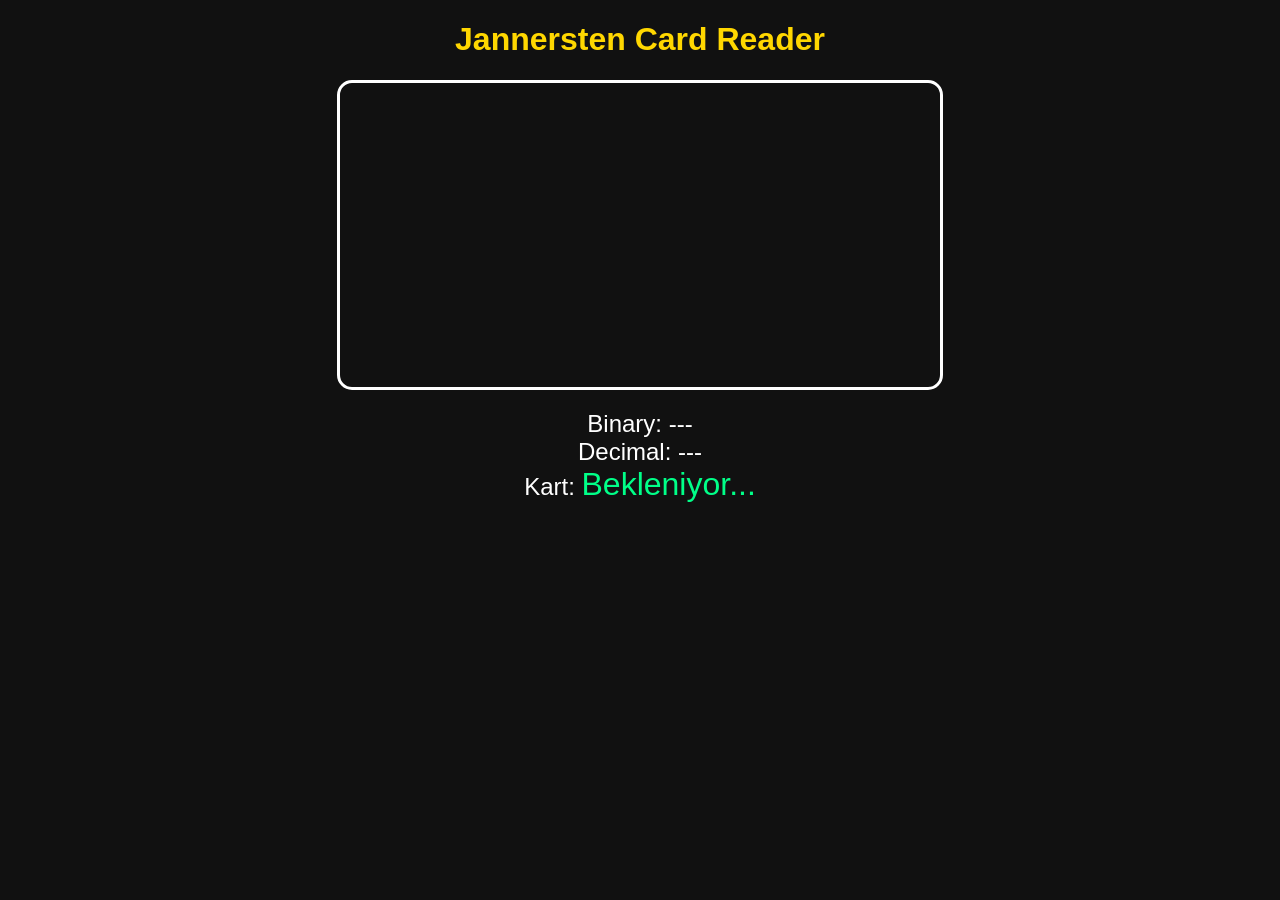
<file: index.html>
<!DOCTYPE html>
<html lang="tr">

<head>
<meta charset="UTF-8">
<meta name="viewport" content="width=device-width, initial-scale=1.0">

<title>Jannersten Reader</title>

<link rel="stylesheet" href="style.css">

</head>


<body>

<h1>Jannersten Card Reader</h1>


<div class="camera-box">

<video id="video" autoplay playsinline></video>

</div>


<canvas id="canvas"></canvas>


<div class="panel">

<div>
Binary:
<span id="binary">---</span>
</div>

<div>
Decimal:
<span id="decimal">---</span>
</div>

<div>
Kart:
<span id="card">Bekleniyor...</span>
</div>

</div>



<script src="js/database.js"></script>
<script src="js/camera.js"></script>
<script src="js/app.js"></script>


</body>

</html>
</file>
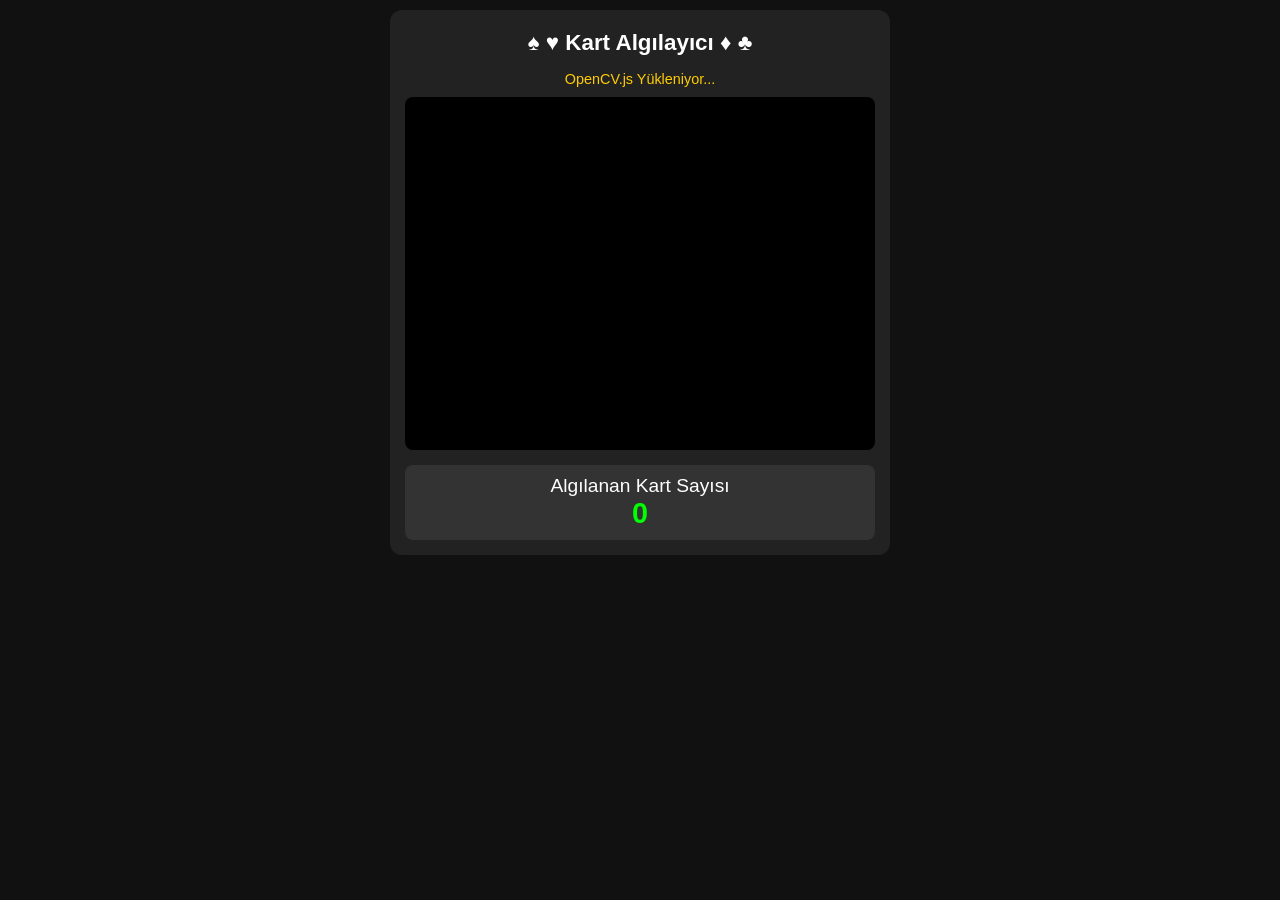
<file: index2.html>
<!DOCTYPE html>
<html lang="tr">
<head>

    <meta charset="UTF-8">
    <!-- Mobil cihazlar için ekran ölçekleme ayarı -->
    <meta name="viewport" content="width=device-width, initial-scale=1.0, maximum-scale=1.0, user-scalable=no">
    <title>Mobil Kart Algılayıcı</title>
    <style>
        body {
            font-family: -apple-system, BlinkMacSystemFont, "Segoe UI", Roboto, Helvetica, Arial, sans-serif;
            background-color: #111;
            color: white;
            text-align: center;
            margin: 0;
            padding: 10px;
            /* Mobil tarayıcı kaymalarını önler */
            overflow-x: hidden; 
        }
        .container {
            width: 100%;
            max-width: 500px;
            margin: auto;
            background: #222;
            padding: 15px;
            border-radius: 12px;
            box-sizing: border-box;
        }
        h1 {
            font-size: 1.4rem;
            margin-top: 5px;
        }
        .video-container {
            position: relative;
            width: 100%;
            /* Mobil dikey yerleşim için siyah arka plan */
            background: #000;
            border-radius: 8px;
            overflow: hidden;
            /* 4:3 kamera oranını korumak için */
            aspect-ratio: 4 / 3; 
        }
        video, canvas {
            position: absolute;
            top: 0;
            left: 0;
            width: 100%;
            height: 100%;
            object-fit: cover;
        }
        #canvasOutput {
            z-index: 2;
        }
        .counter-box {
            margin-top: 15px;
            font-size: 1.2rem;
            background: #333;
            padding: 10px;
            border-radius: 8px;
        }
        #cardCount {
            color: #00ff00;
            font-size: 1.8rem;
            font-weight: bold;
            display: block;
        }
        #status {
            color: #ffcc00;
            font-size: 0.9rem;
            margin-bottom: 10px;
        }
    </style>
    <!-- OpenCV.js kütüphanesi -->
    <script async src="https://opencv.org" type="text/javascript" id="opencv-js"></script>
</head>
<body>

<div class="container">
    <h1>♠️ ♥️ Kart Algılayıcı ♦️ ♣️</h1>
    <p id="status">OpenCV.js Yükleniyor...</p>

    <div class="video-container">
        <!-- Mobil için playsinline, autoplay ve muted zorunludur -->
        <video id="videoInput" autoplay playsinline muted></video>
        <canvas id="canvasOutput"></canvas>
    </div>

    <div class="counter-box">
        Algılanan Kart Sayısı
        <span id="cardCount">0</span>
    </div>
</div>

<script>
let video = document.getElementById('videoInput');
let canvasOutput = document.getElementById('canvasOutput');
let stream = null;

document.getElementById('opencv-js').addEventListener('load', () => {
    document.getElementById('status').innerText = "Kamera Başlatılıyor...";
    startCamera();
});

function startCamera() {
    // Mobil arka kamerayı (environment) zorunlu kılmak ve ideal çözünürlüğü ayarlamak için constraints:
    const constraints = {
        video: {
            facingMode: { exact: "environment" },
            width: { ideal: 640 },
            height: { ideal: 480 }
        },
        audio: false
    };

    navigator.mediaDevices.getUserMedia(constraints)
        .catch(err => {
            // Eğer "exact environment" hatası alınırsa (bazı PC'lerde veya emülatörlerde arka kamera yoktur), normal kamerayı aç:
            console.log("Arka kamera bulunamadı, varsayılan kamera açılıyor...");
            return navigator.mediaDevices.getUserMedia({ video: true, audio: false });
        })
        .then(function(s) {
            stream = s;
            video.srcObject = stream;
            video.play();
            
            // Mobil tarayıcıların video boyutlarını tam alabilmesi için loadedmetadata beklenir
            video.onloadedmetadata = function() {
                canvasOutput.width = video.videoWidth;
                canvasOutput.height = video.videoHeight;
                document.getElementById('status').innerText = "Sistem Aktif: Kartları Taratın";
                processVideo();
            };
        })
        .catch(function(err) {
            console.error("Kamera hatası: " + err);
            document.getElementById('status').innerText = "Kamera İzni Reddedildi veya Kamera Bulunamadı.";
        });
}

function processVideo() {
    if (!video.srcObject) return;

    // Kamera boyutlarını dinamik al
    let width = video.videoWidth || 640;
    let height = video.videoHeight || 480;

    let src = new cv.Mat(height, width, cv.CV_8UC4);
    let dst = new cv.Mat(height, width, cv.CV_8UC4);
    let gray = new cv.Mat();
    let blurred = new cv.Mat();
    let thresh = new cv.Mat();
    let contours = new cv.MatVector();
    let hierarchy = new cv.Mat();
    
    let cap = new cv.VideoCapture(video);
    const FPS = 30;

    function processFrame() {
        try {
            if (video.paused || video.ended) return;
            
            cap.read(src);
            src.copyTo(dst);
            
            // 1. Gri tona çevir
            cv.cvtColor(src, gray, cv.COLOR_RGBA2GRAY);
            
            // 2. Yumuşat (Gürültüyü ve el titremesini azaltır)
            cv.GaussianBlur(gray, blurred, new cv.Size(5, 5), 0);
            
            // 3. DİNAMİK EŞİKLEME (Işık değişimlerinden etkilenmez, kartı masadan hemen ayırır)
            cv.adaptiveThreshold(blurred, thresh, 255, cv.ADAPTIVE_THRESH_GAUSSIAN_C, cv.THRESH_BINARY_INV, 11, 2);
            
            // 4. Kenarları bul
            cv.findContours(thresh, contours, hierarchy, cv.RETR_EXTERNAL, cv.CHAIN_APPROX_SIMPLE);
            
            let detectedCount = 0;

            for (let i = 0; i < contours.size(); ++i) {
                let cnt = contours.get(i);
                let area = cv.contourArea(cnt);
                let perimeter = cv.arcLength(cnt, true);
                let approx = new cv.Mat();
                cv.approxPolyDP(cnt, approx, 0.04 * perimeter, true);
                
                // 4 köşeli olan ve belirli bir büyüklükteki nesneleri kart kabul et (Değerler esnetildi)
                if (approx.rows === 4 && area > 1000 && area < 100000) {
                    detectedCount++;
                    
                    let rect = cv.boundingRect(cnt);
                    let point1 = new cv.Point(rect.x, rect.y);
                    let point2 = new cv.Point(rect.x + rect.width, rect.y + rect.height);
                    
                    // Kalın yeşil kutu çiz
                    cv.rectangle(dst, point1, point2, new cv.Scalar(0, 255, 0, 255), 4);
                }
                approx.delete();
            }

            cv.imshow('canvasOutput', dst);
            document.getElementById('cardCount').innerText = detectedCount;

            setTimeout(processFrame, 1000 / FPS);
        } catch (err) {
            console.error(err);
        }
    };

    setTimeout(processFrame, 0);
}

    
</script>
</body>
</html>
</file>
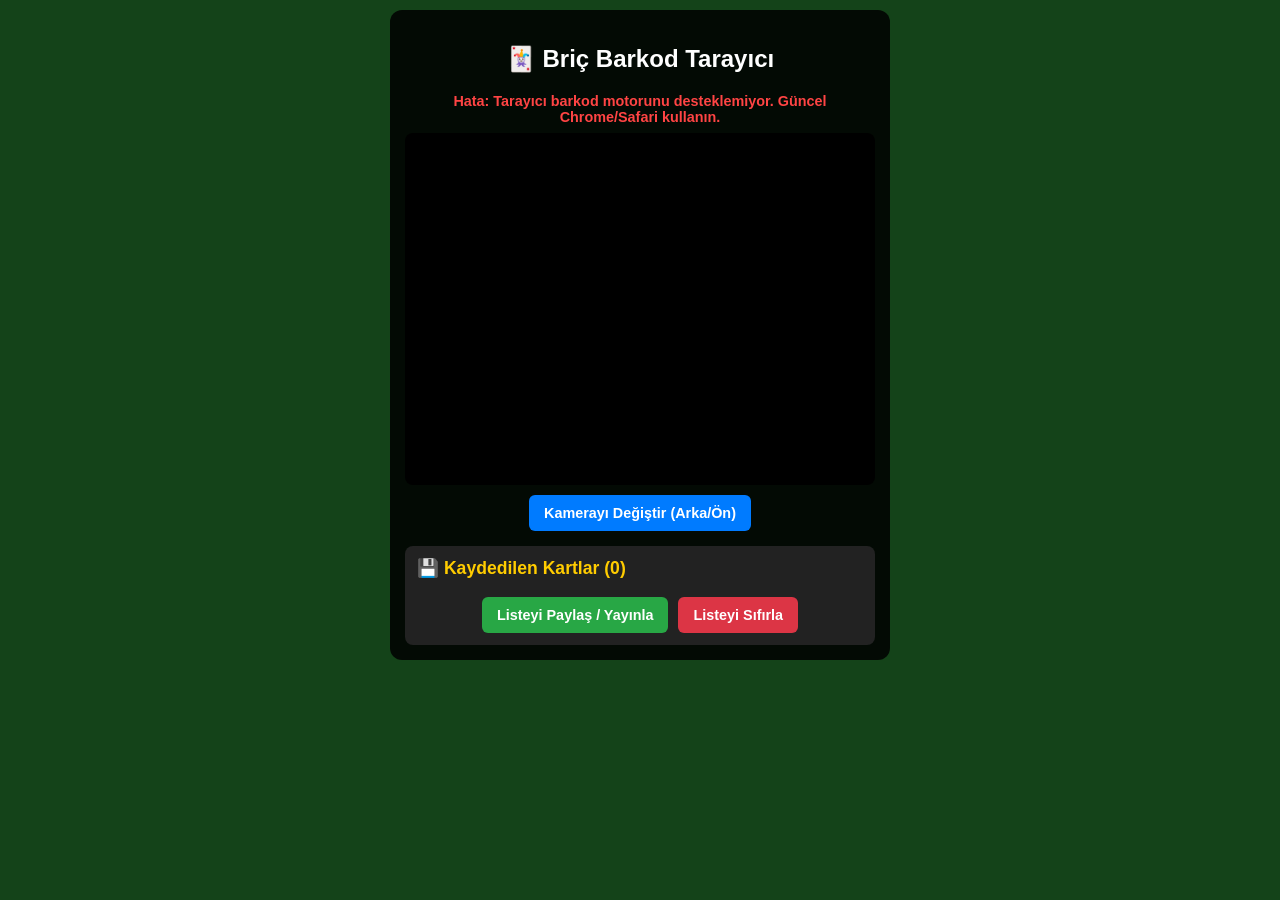
<file: index999.html>
<!DOCTYPE html>

<html lang="tr">
<head>
    <meta charset="UTF-8">
    <meta name="viewport" content="width=device-width, initial-scale=1.0, maximum-scale=1.0, user-scalable=no">
    <title>Briç Kart Barkod Tarayıcı</title>
    <style>
        body {
            font-family: -apple-system, BlinkMacSystemFont, "Segoe UI", Roboto, sans-serif;
            background-color: #144319; /* Briç masası yeşili */
            color: white;
            text-align: center;
            margin: 0; padding: 10px;
        }
        .container {
            width: 100%; max-width: 500px; margin: auto;
            background: rgba(0, 0, 0, 0.85); padding: 15px; border-radius: 12px;
            box-sizing: border-box;
        }
        .video-container {
            position: relative; width: 100%; background: #000;
            border-radius: 8px; overflow: hidden; aspect-ratio: 4 / 3; 
        }
        video, canvas {
            position: absolute; top: 0; left: 0; width: 100%; height: 100%; object-fit: cover;
        }
        #canvasOutput { z-index: 2; }
        .controls { margin-top: 10px; display: flex; gap: 10px; justify-content: center; }
        button {
            background: #007bff; color: white; border: none; padding: 10px 15px;
            border-radius: 6px; font-weight: bold; font-size: 0.9rem; cursor: pointer;
        }
        button.danger { background: #dc3545; }
        button.success { background: #28a745; }
        .session-box {
            margin-top: 15px; background: #222; padding: 12px; border-radius: 8px; text-align: left;
        }
        .session-box h3 { margin: 0 0 8px 0; font-size: 1.1rem; color: #ffcc00; display: flex; justify-content: space-between;}
        #savedList {
            max-height: 150px; overflow-y: auto; padding: 0; margin: 0; list-style: none;
        }
        #savedList li {
            padding: 6px; background: #333; margin-bottom: 4px; border-radius: 4px;
            display: flex; justify-content: space-between; font-family: monospace; font-size: 1rem;
        }
        .delete-btn { color: #ff4444; cursor: pointer; font-weight: bold; padding: 0 5px; }
        #status { color: #00ff00; font-size: 0.9rem; font-weight: bold; margin-bottom: 8px; }
    </style>
</head>
<body>

<div class="container">
    <h2>🃏 Briç Barkod Tarayıcı</h2>
    <p id="status">Kamera Hazırlanıyor...</p>

    <div class="video-container">
        <video id="videoInput" autoplay playsinline muted></video>
        <canvas id="canvasOutput"></canvas>
    </div>

    <div class="controls">
        <button id="switchCamBtn">Kamerayı Değiştir (Arka/Ön)</button>
    </div>

    <div class="session-box">
        <h3>
            <span>💾 Kaydedilen Kartlar (<span id="cardCount">0</span>)</span>
            <span id="lastScanned" style="font-size:0.9rem; color:#00ff00;"></span>
        </h3>
        <ul id="savedList">
            <!-- Kaydedilen kart kodları buraya eklenecek -->
        </ul>
        <div class="controls" style="margin-top:10px;">
            <button class="success" id="shareBtn">Listeyi Paylaş / Yayınla</button>
            <button class="danger" id="clearBtn">Listeyi Sıfırla</button>
        </div>
    </div>
</div>

<script>
const video = document.getElementById('videoInput');
const canvas = document.getElementById('canvasOutput');
const ctx = canvas.getContext('2d');

let barcodeDetector;
let currentStream = null;
let currentFacingMode = "user"; // "user" = Ön Kamera, "environment" = Arka Kamera
let savedCards = JSON.parse(localStorage.getItem('bric_cards')) || []; // Hafızadan eski kartları yükle
let lastScannedCode = "";
let lastScannedTime = 0;

window.onload = function() {
    // Tarayıcının yerleşik barkod okuma altyapısı var mı kontrol et
    if ('BarcodeDetector' in window) {
        // Kartlarda sık kullanılan tüm standart barkod türlerini destekle
        barcodeDetector = new BarcodeDetector({ formats: ['code_128', 'code_39', 'qr_code', 'ean_13', 'ean_8'] });
        updateUI();
        startCamera();
    } else {
        document.getElementById('status').innerText = "Hata: Tarayıcı barkod motorunu desteklemiyor. Güncel Chrome/Safari kullanın.";
        document.getElementById('status').style.color = "#ff4444";
    }

    // Buton Dinleyicileri
    document.getElementById('switchCamBtn').onclick = switchCamera;
    document.getElementById('clearBtn').onclick = clearList;
    document.getElementById('shareBtn').onclick = shareList;
};

function startCamera() {
    if (currentStream) {
        currentStream.getTracks().forEach(track => track.stop());
    }

    const constraints = {
        video: { facingMode: currentFacingMode, width: { ideal: 640 }, height: { ideal: 480 } },
        audio: false
    };

    navigator.mediaDevices.getUserMedia(constraints)
        .then(function(stream) {
            currentStream = stream;
            video.srcObject = stream;
            video.play();
            video.onloadedmetadata = function() {
                canvas.width = video.videoWidth;
                canvas.height = video.videoHeight;
                document.getElementById('status').innerText = `Sistem Aktif (${currentFacingMode === 'user' ? 'Ön Kamera' : 'Arka Kamera'})`;
                tick();
            };
        })
        .catch(function(err) {
            document.getElementById('status').innerText = "Kamera erişim hatası!";
            document.getElementById('status').style.color = "#ff4444";
        });
}

function switchCamera() {
    currentFacingMode = (currentFacingMode === "user") ? "environment" : "user";
    startCamera();
}

function tick() {
    if (video.paused || video.ended) return;

    ctx.drawImage(video, 0, 0, canvas.width, canvas.height);

    // Kılavuz Tarama Vizörü Çiz (Kartı buraya hizalayın)
    ctx.strokeStyle = "#ffcc00";
    ctx.lineWidth = 3;
    ctx.strokeRect(canvas.width * 0.15, canvas.height * 0.3, canvas.width * 0.7, canvas.height * 0.4);

    barcodeDetector.detect(canvas)
        .then(barcodes => {
            const now = Date.now();
            barcodes.forEach(barcode => {
                let codeValue = barcode.rawValue.trim().toUpperCase();

                // Çift okumayı engelleme: Aynı kart 2 saniye içinde tekrar kaydedilmez
                if (codeValue !== lastScannedCode || (now - lastScannedTime > 2000)) {
                    
                    // Eğer listede bu kart zaten yoksa kaydet
                    if (!savedCards.includes(codeValue)) {
                        savedCards.push(codeValue);
                        localStorage.setItem('bric_cards', JSON.stringify(savedCards));
                        updateUI();
                        
                        // Son taranan bildirimi
                        document.getElementById('lastScanned').innerText = `Son: ${codeValue} ✅`;
                        setTimeout(() => { document.getElementById('lastScanned').innerText = ""; }, 2000);
                    }

                    lastScannedCode = codeValue;
                    lastScannedTime = now;
                }

                // Ekranda barkodun etrafına yeşil kutu çiz
                const b = barcode.boundingBox;
                ctx.strokeStyle = '#00ff00';
                ctx.lineWidth = 4;
                ctx.strokeRect(b.x, b.y, b.width, b.height);
            });
        })
        .catch(err => console.error("Barkod tarama hatası:", err));

    requestAnimationFrame(tick);
}

function updateUI() {
    const listElement = document.getElementById('savedList');
    listElement.innerHTML = "";
    
    savedCards.forEach((card, index) => {
        const li = document.createElement('li');
        li.innerHTML = `<span>${index + 1}. ${card}</span> <span class="delete-btn" onclick="deleteCard(${index})">❌</span>`;
        listElement.appendChild(li);
    });

    document.getElementById('cardCount').innerText = savedCards.length;
}

function deleteCard(index) {
    savedCards.splice(index, 1);
    localStorage.setItem('bric_cards', JSON.stringify(savedCards));
    updateUI();
}

function clearList() {
    if (confirm("Tüm listeyi silmek istediğinize emin misiniz?")) {
        savedCards = [];
        localStorage.removeItem('bric_cards');
        updateUI();
        lastScannedCode = "";
    }
}

function shareList() {
    if (savedCards.length === 0) {
        alert("Paylaşılacak kart yok!");
        return;
    }
    
    const textToShare = "Briç El Listesi:\n" + savedCards.join("\n");

    // Telefonun kendi paylaşma menüsünü tetikle (WhatsApp, SMS, Notlar vb.)
    if (navigator.share) {
        navigator.share({
            title: 'Briç Kartları',
            text: textToShare
        }).catch(err => console.log(err));
    } else {
        // Eğer tarayıcı desteklemiyorsa panoya kopyala
        navigator.clipboard.writeText(textToShare);
        alert("Paylaşım desteklenmiyor, liste kopyalandı:\n\n" + textToShare);
    }
}
</script>
</body>
</html>
</file>
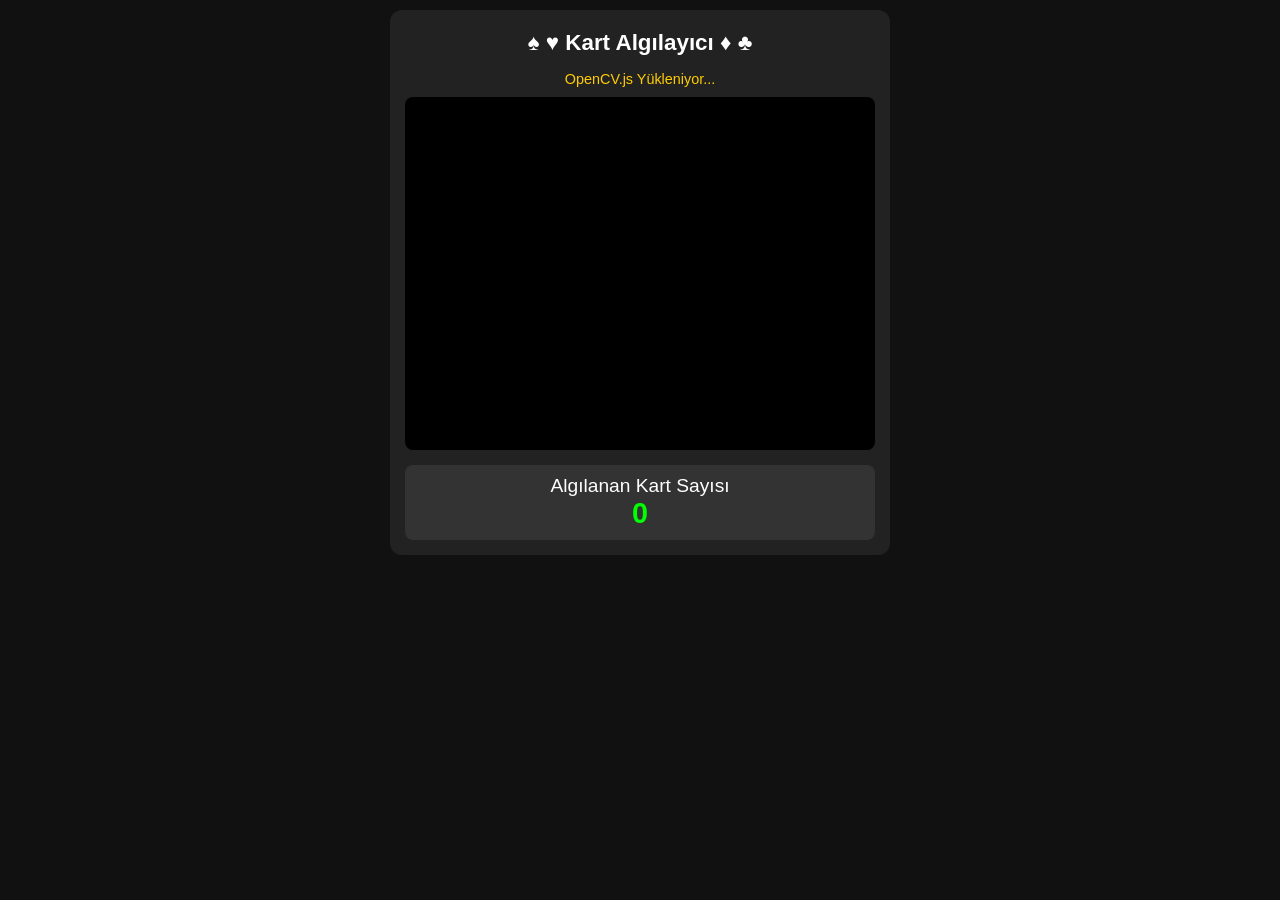
<file: indexilk.html>
<!DOCTYPE html>
<html lang="tr">
<head>
    
    <meta charset="UTF-8">
    <!-- Mobil cihazlar için ekran ölçekleme ayarı -->
    <meta name="viewport" content="width=device-width, initial-scale=1.0, maximum-scale=1.0, user-scalable=no">
    <title>Mobil Kart Algılayıcı</title>
    <style>
        body {
            font-family: -apple-system, BlinkMacSystemFont, "Segoe UI", Roboto, Helvetica, Arial, sans-serif;
            background-color: #111;
            color: white;
            text-align: center;
            margin: 0;
            padding: 10px;
            /* Mobil tarayıcı kaymalarını önler */
            overflow-x: hidden; 
        }
        .container {
            width: 100%;
            max-width: 500px;
            margin: auto;
            background: #222;
            padding: 15px;
            border-radius: 12px;
            box-sizing: border-box;
        }
        h1 {
            font-size: 1.4rem;
            margin-top: 5px;
        }
        .video-container {
            position: relative;
            width: 100%;
            /* Mobil dikey yerleşim için siyah arka plan */
            background: #000;
            border-radius: 8px;
            overflow: hidden;
            /* 4:3 kamera oranını korumak için */
            aspect-ratio: 4 / 3; 
        }
        video, canvas {
            position: absolute;
            top: 0;
            left: 0;
            width: 100%;
            height: 100%;
            object-fit: cover;
        }
        #canvasOutput {
            z-index: 2;
        }
        .counter-box {
            margin-top: 15px;
            font-size: 1.2rem;
            background: #333;
            padding: 10px;
            border-radius: 8px;
        }
        #cardCount {
            color: #00ff00;
            font-size: 1.8rem;
            font-weight: bold;
            display: block;
        }
        #status {
            color: #ffcc00;
            font-size: 0.9rem;
            margin-bottom: 10px;
        }
    </style>
    <!-- OpenCV.js kütüphanesi -->
    <script async src="https://opencv.org" type="text/javascript" id="opencv-js"></script>
</head>
<body>

<div class="container">
    <h1>♠️ ♥️ Kart Algılayıcı ♦️ ♣️</h1>
    <p id="status">OpenCV.js Yükleniyor...</p>

    <div class="video-container">
        <!-- Mobil için playsinline, autoplay ve muted zorunludur -->
        <video id="videoInput" autoplay playsinline muted></video>
        <canvas id="canvasOutput"></canvas>
    </div>

    <div class="counter-box">
        Algılanan Kart Sayısı
        <span id="cardCount">0</span>
    </div>
</div>

<script>
let video = document.getElementById('videoInput');
let canvasOutput = document.getElementById('canvasOutput');
let stream = null;

document.getElementById('opencv-js').addEventListener('load', () => {
    document.getElementById('status').innerText = "Kamera Başlatılıyor...";
    startCamera();
});

function startCamera() {
    // Mobil arka kamerayı (environment) zorunlu kılmak ve ideal çözünürlüğü ayarlamak için constraints:
    const constraints = {
        video: {
            facingMode: { exact: "environment" },
            width: { ideal: 640 },
            height: { ideal: 480 }
        },
        audio: false
    };

    navigator.mediaDevices.getUserMedia(constraints)
        .catch(err => {
            // Eğer "exact environment" hatası alınırsa (bazı PC'lerde veya emülatörlerde arka kamera yoktur), normal kamerayı aç:
            console.log("Arka kamera bulunamadı, varsayılan kamera açılıyor...");
            return navigator.mediaDevices.getUserMedia({ video: true, audio: false });
        })
        .then(function(s) {
            stream = s;
            video.srcObject = stream;
            video.play();
            
            // Mobil tarayıcıların video boyutlarını tam alabilmesi için loadedmetadata beklenir
            video.onloadedmetadata = function() {
                canvasOutput.width = video.videoWidth;
                canvasOutput.height = video.videoHeight;
                document.getElementById('status').innerText = "Sistem Aktif: Kartları Taratın";
                processVideo();
            };
        })
        .catch(function(err) {
            console.error("Kamera hatası: " + err);
            document.getElementById('status').innerText = "Kamera İzni Reddedildi veya Kamera Bulunamadı.";
        });
}

function processVideo() {
    if (!video.srcObject) return;

    let src = new cv.Mat(video.videoHeight, video.videoWidth, cv.CV_8UC4);
    let dst = new cv.Mat(video.videoHeight, video.videoWidth, cv.CV_8UC4);
    let gray = new cv.Mat();
    let blurred = new cv.Mat();
    let thresh = new cv.Mat();
    let contours = new cv.MatVector();
    let hierarchy = new cv.Mat();
    
    let cap = new cv.VideoCapture(video);
    const FPS = 24; // Mobil işlemciyi yormamak ve bataryayı korumak için ideal FPS

    function processFrame() {
        try {
            if (video.paused || video.ended) return;
            
            cap.read(src);
            src.copyTo(dst);
            
            cv.cvtColor(src, gray, cv.COLOR_RGBA2GRAY);
            cv.GaussianBlur(gray, blurred, new cv.Size(5, 5), 0);
            
            // Mobil ortamdaki değişken ışıklar için dinamik eşikleme (Otsu) veya sabit değer
            cv.threshold(blurred, thresh, 110, 255, cv.THRESH_BINARY);
            
            cv.findContours(thresh, contours, hierarchy, cv.RETR_EXTERNAL, cv.CHAIN_APPROX_SIMPLE);
            
            let detectedCount = 0;

            for (let i = 0; i < contours.size(); ++i) {
                let cnt = contours.get(i);
                let area = cv.contourArea(cnt);
                let perimeter = cv.arcLength(cnt, true);
                let approx = new cv.Mat();
                cv.approxPolyDP(cnt, approx, 0.04 * perimeter, true);
                
                // Mobil ekranda kartların mesafesine göre alan sınırları optimize edildi
                if (approx.rows === 4 && area > 2000 && area < 80000) {
                    detectedCount++;
                    
                    let rect = cv.boundingRect(cnt);
                    let point1 = new cv.Point(rect.x, rect.y);
                    let point2 = new cv.Point(rect.x + rect.width, rect.y + rect.height);
                    // Yeşil tespit kutusu çizimi
                    cv.rectangle(dst, point1, point2, new cv.Scalar(0, 255, 0, 255), 3);
                }
                approx.delete();
            }

            cv.imshow('canvasOutput', dst);
            document.getElementById('cardCount').innerText = detectedCount;

            setTimeout(processFrame, 1000 / FPS);
        } catch (err) {
            console.error(err);
        }
    };

    setTimeout(processFrame, 0);
}
    
</script>
</body>
</html>
</file>
<file: style.css>
body{

background:#111;
color:white;

font-family:Arial;

text-align:center;

}


h1{

color:#ffd700;

}


.camera-box{

width:95%;

max-width:600px;

margin:auto;

border:3px solid white;

border-radius:15px;

overflow:hidden;

}


video{

width:100%;

}


canvas{

display:none;

}


.panel{

margin-top:20px;

font-size:24px;

}


#card{

color:#00ff88;

font-size:32px;

}
</file>
